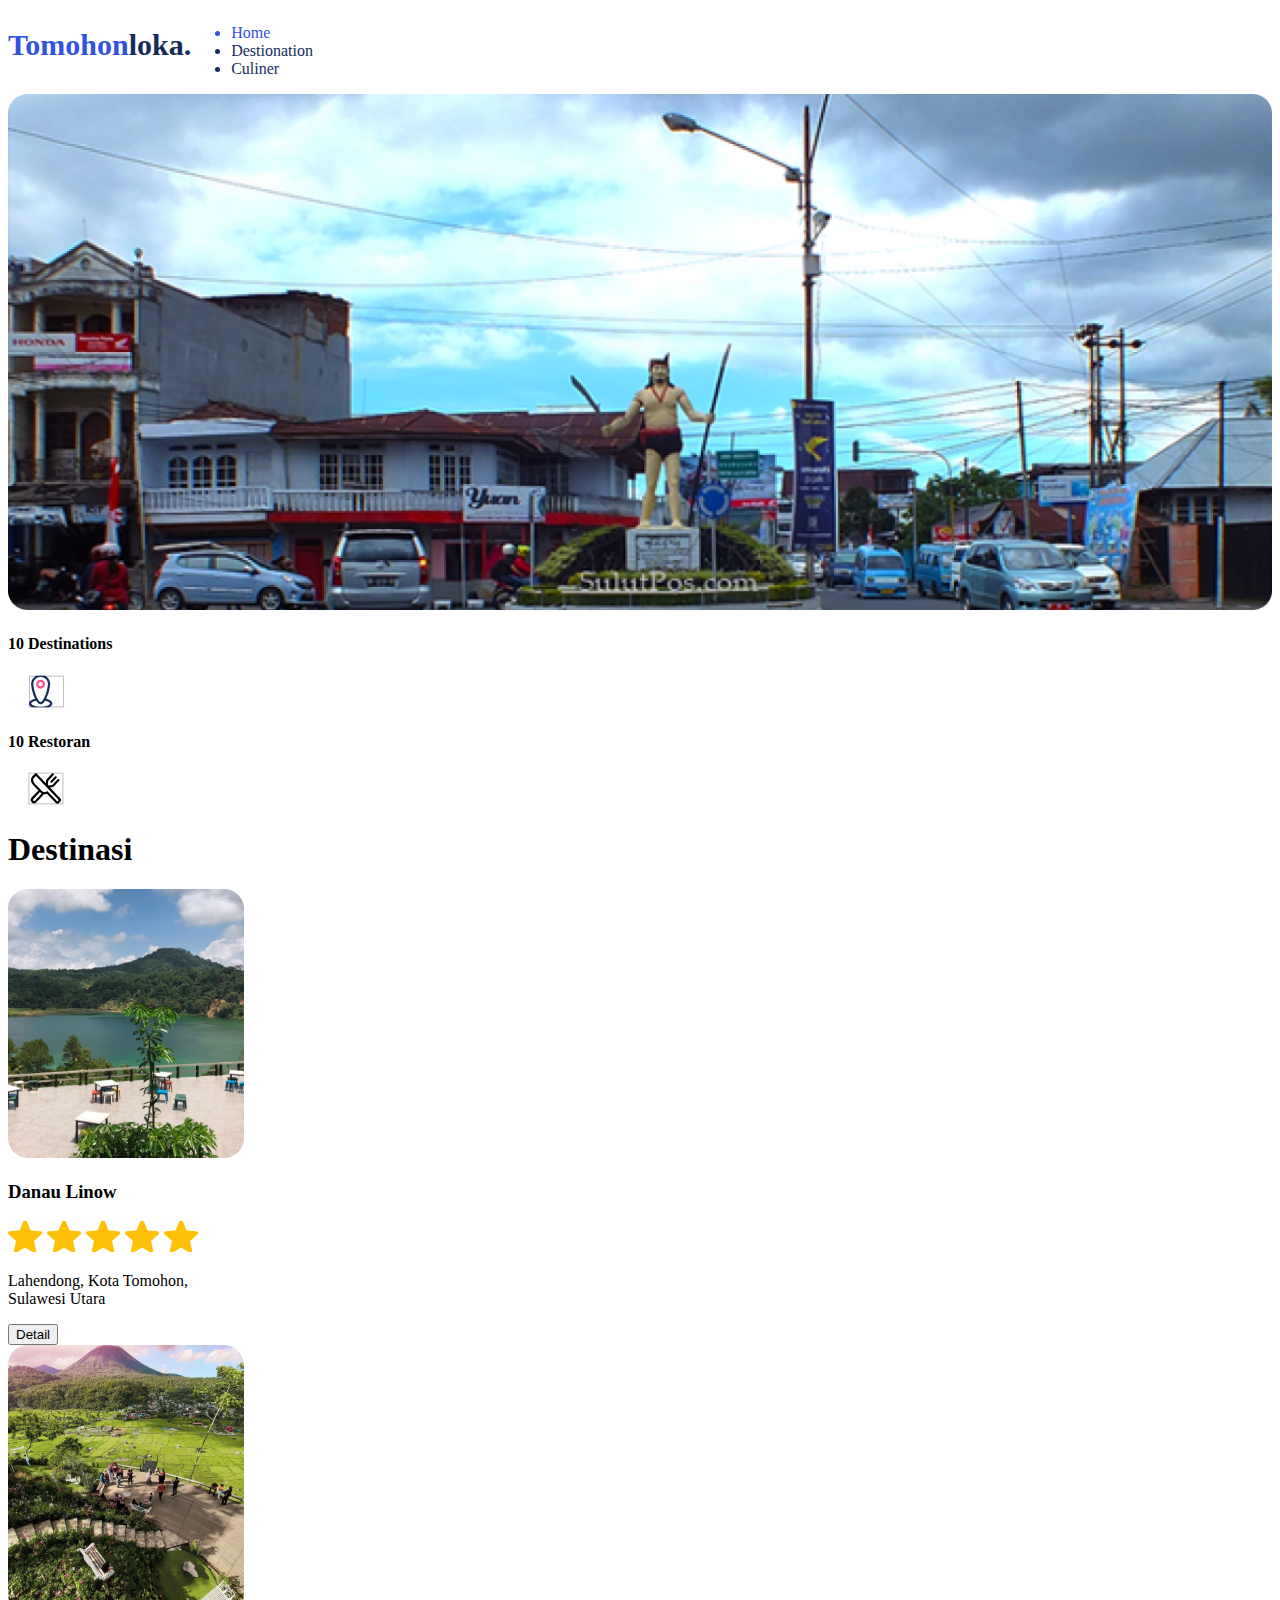
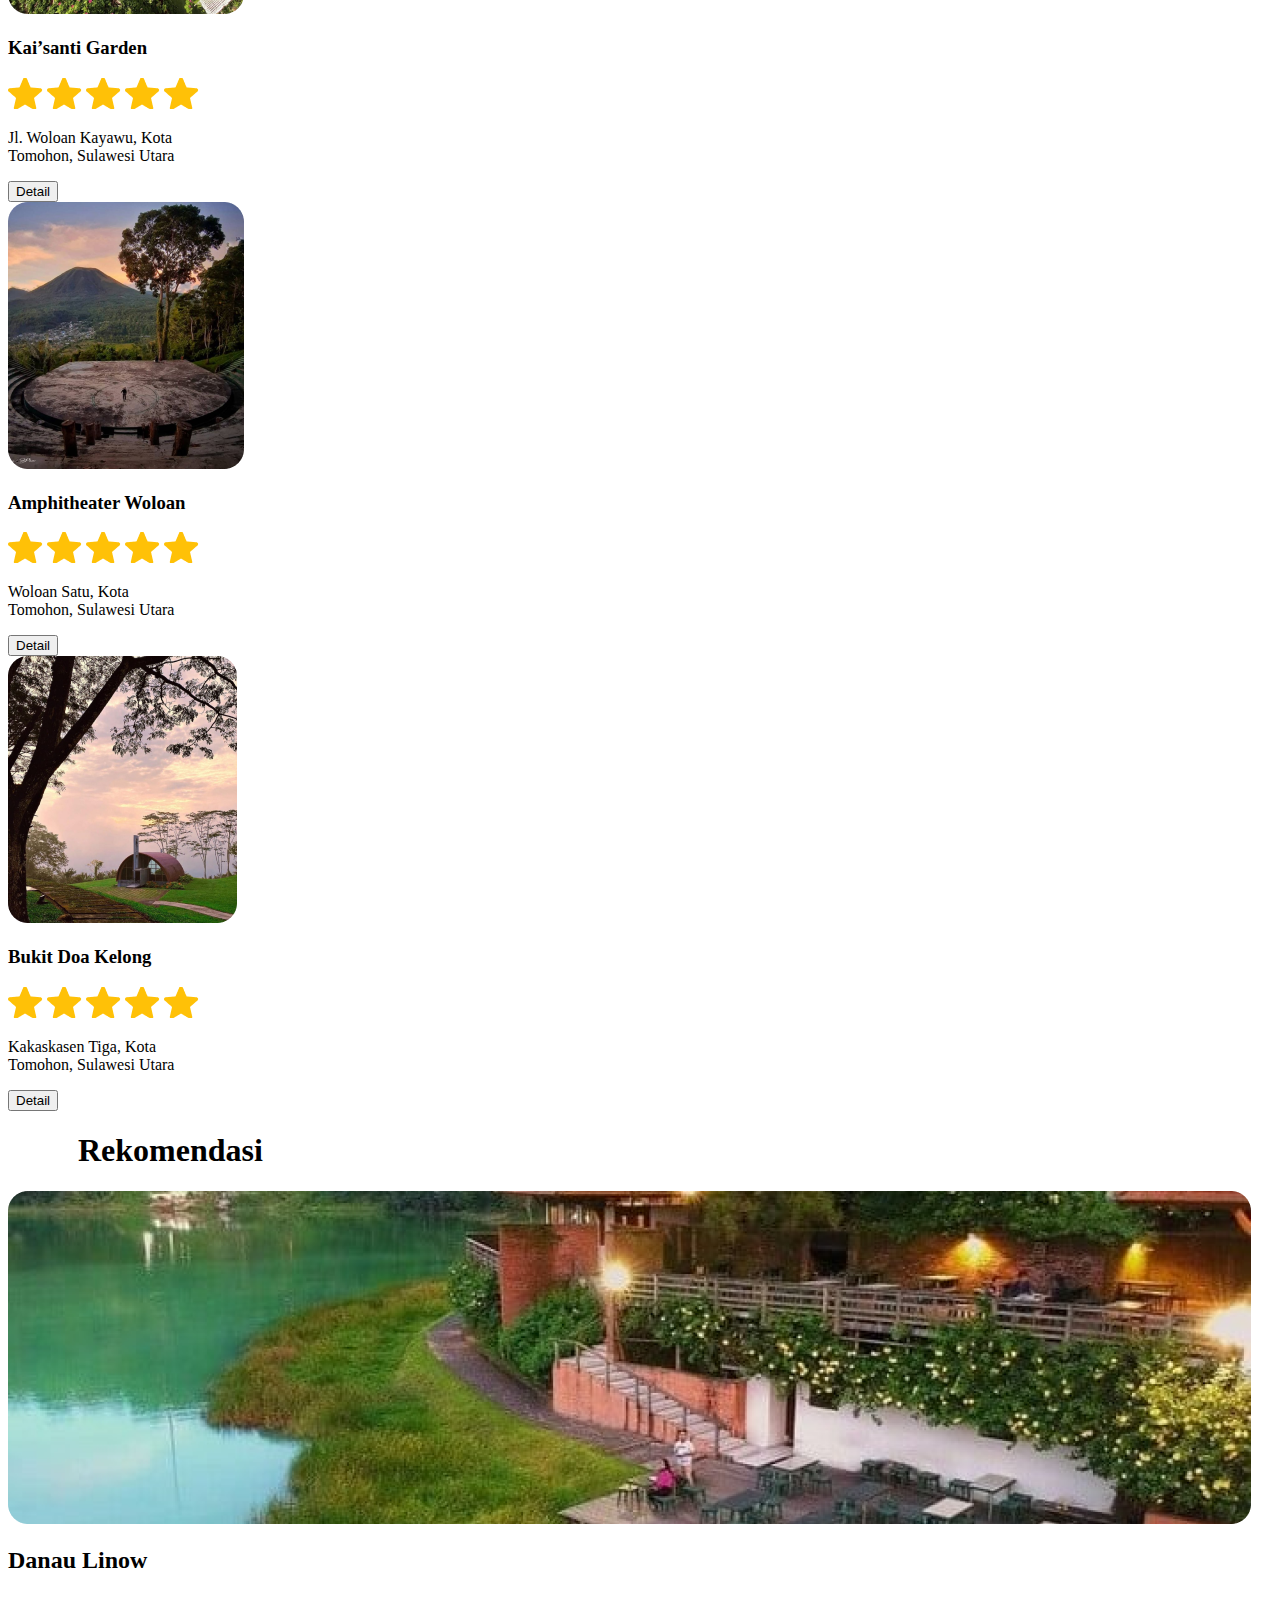
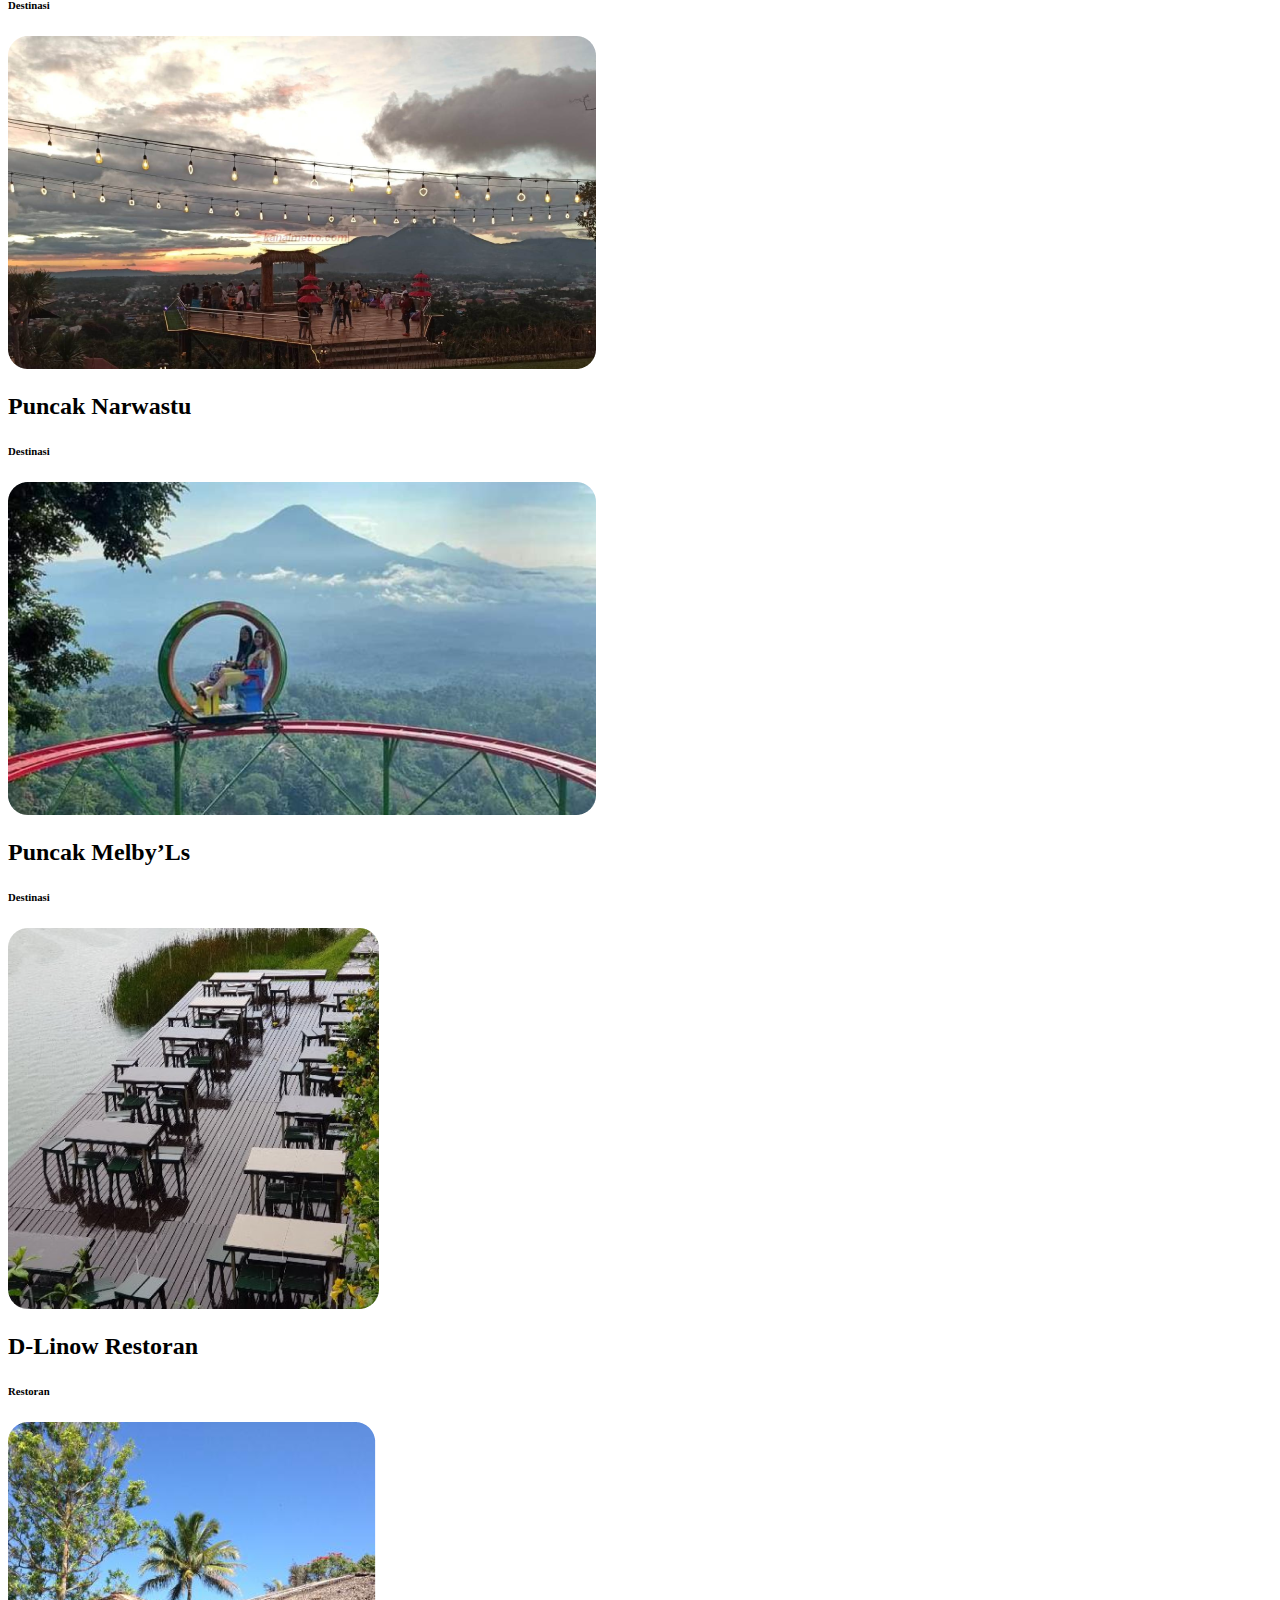
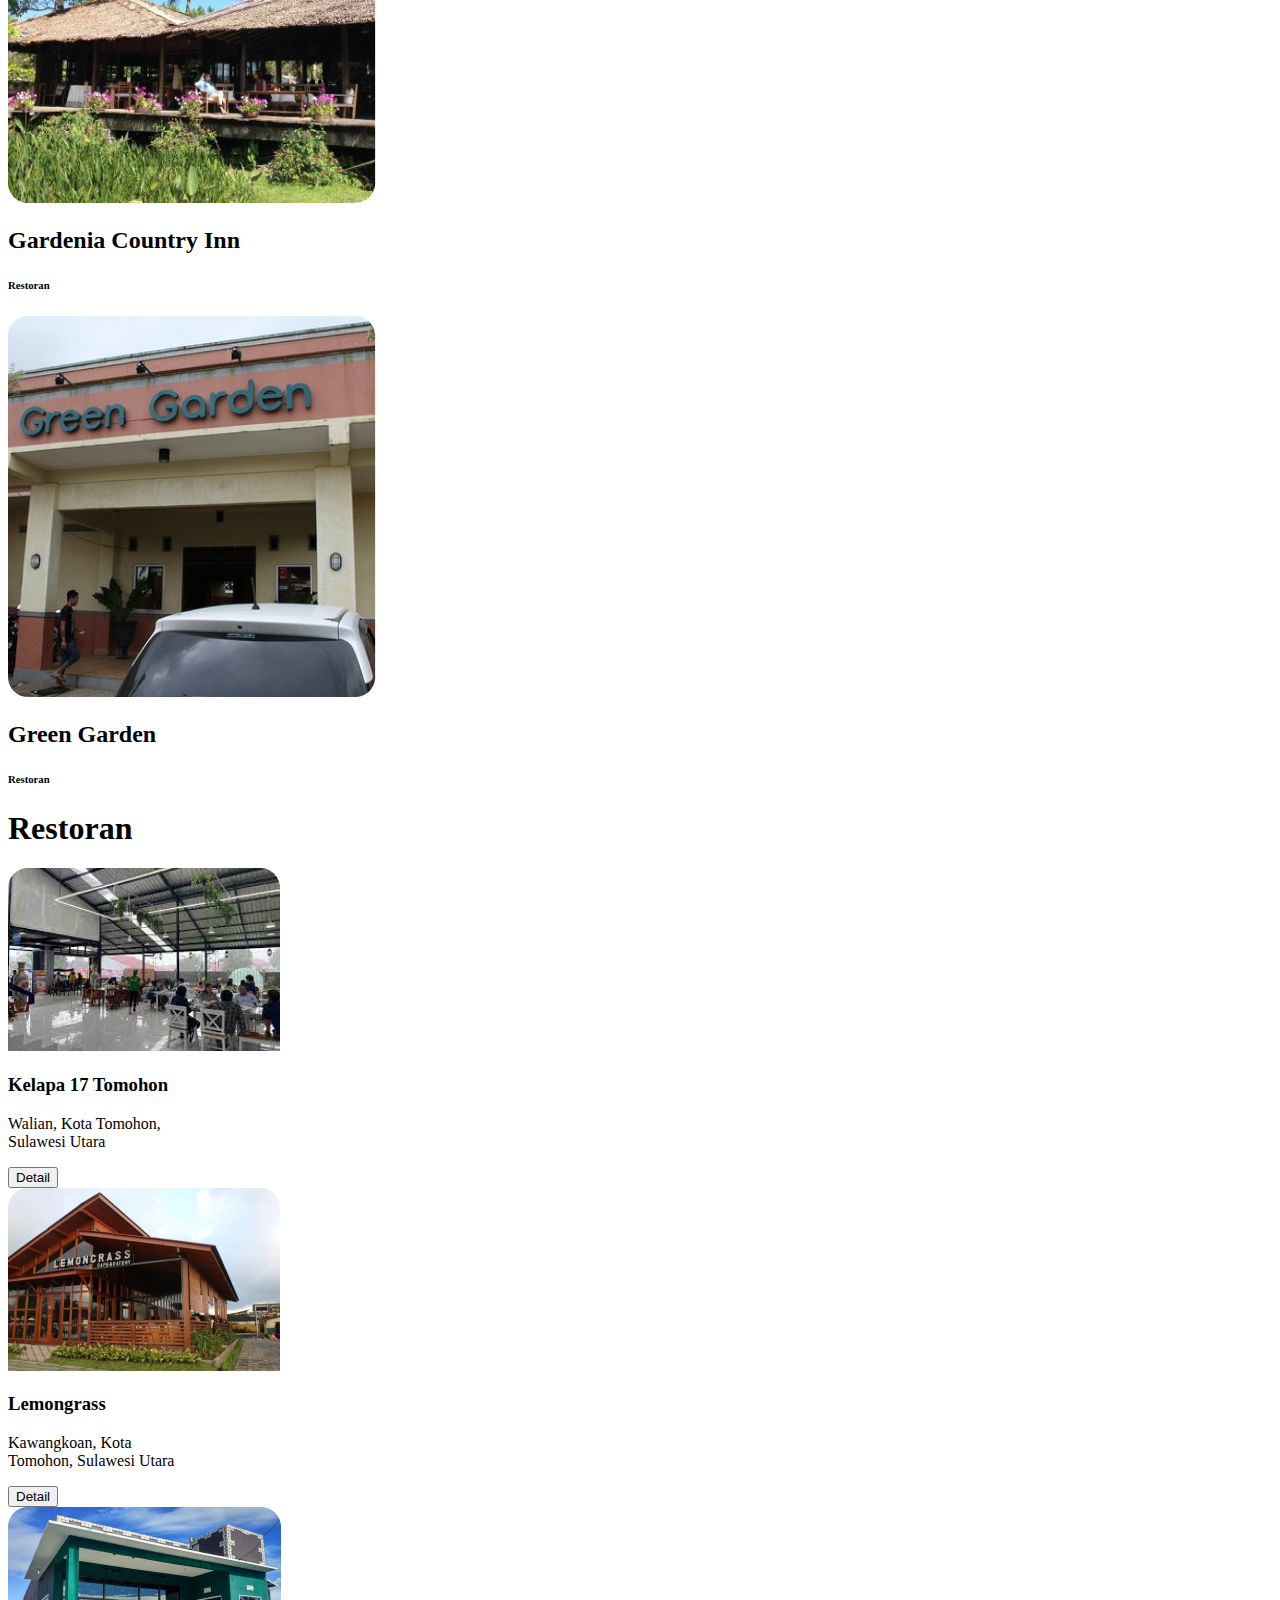
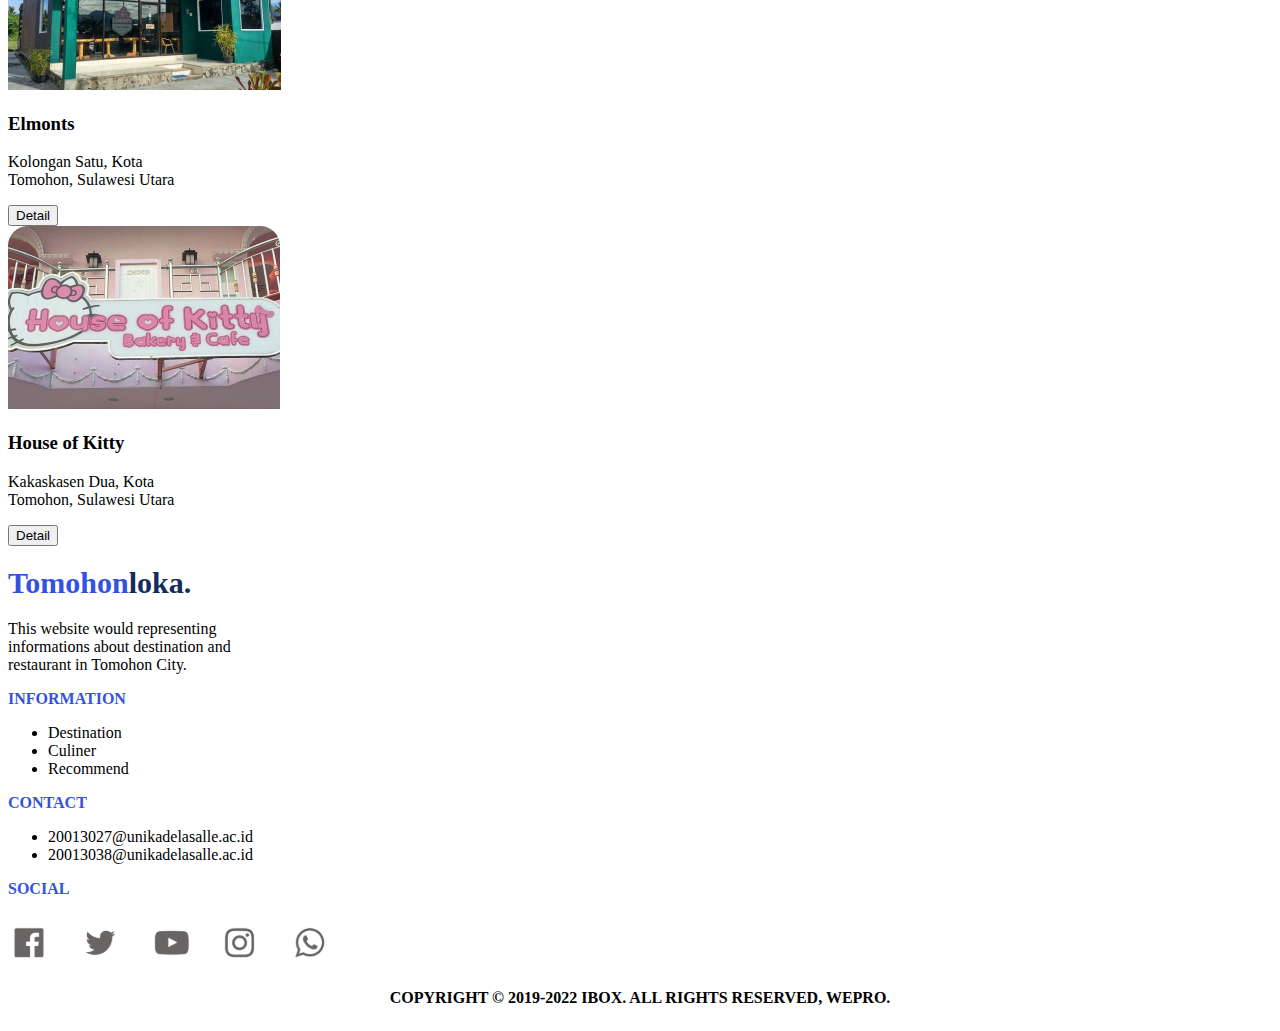
<file: index.html>
<!DOCTYPE html>
<html lang="en">
  <head>
    <meta charset="UTF-8" />
    <meta http-equiv="X-UA-Compatible" content="IE=edge" />
    <meta name="viewport" content="width=device-width, initial-scale=1.0" />
    <link rel="stylesheet" href="./assets/style/style.css" />
    <title>Document</title>
  </head>
  <body>
    <header class="header">
      <h1 style="color: #3252df; font-size: 30px">Tomohon<span style="color: #152c5b">loka.</span></h1>
      <nav>
        <ul class="ul_header">
          <li style="color: #3252df">Home</li>
          <li style="color: #152c5b">Destionation</li>
          <li style="color: #152c5b">Culiner</li>
        </ul>
      </nav>
    </header>

    <main>
      <div class="containeer">
        <!-- hero -->
        <div class="hero">
          <img style="width: 1264px; height: 516px" src="./assets/img/hero.png" alt="" />
          <div class="desres">
            <div class="dest">
              <h4><span style="font-weight: bold">10 </span>Destinations</h4>
              <div><img style="padding-left: 20px" src="./assets/img/dest.png" alt="" /></div>
            </div>
            <div class="rest">
              <h4><span style="font-weight: bold">10 </span>Restoran</h4>
              <img style="padding-left: 20px" src="./assets/img/rest.png" alt="" />
            </div>
          </div>
        </div>
        <!-- end hero -->

        <!-- destinasi -->
        <div class="content">
          <div class="destinasi_judul"><h1>Destinasi</h1></div>
          <div class="destinasi_content">
            <!-- card1 -->
            <div class="card">
              <img src="./assets/img/danaulinow 2.png" alt="" />
              <h3>Danau Linow</h3>
              <div class="bintang">
                <img src="./assets/img/bintang.png" alt="" />
                <img src="./assets/img/bintang.png" alt="" />
                <img src="./assets/img/bintang.png" alt="" />
                <img src="./assets/img/bintang.png" alt="" />
                <img src="./assets/img/bintang.png" alt="" />
              </div>
              <p>
                Lahendong, Kota Tomohon,<br />
                Sulawesi Utara
              </p>
              <div class="card_btn">
                <button>Detail</button>
              </div>
            </div>
            <!-- card2 -->
            <div class="card">
              <img src="./assets/img/kaisanti.png" alt="" />
              <h3>Kai’santi Garden</h3>
              <div class="bintang">
                <img src="./assets/img/bintang.png" alt="" />
                <img src="./assets/img/bintang.png" alt="" />
                <img src="./assets/img/bintang.png" alt="" />
                <img src="./assets/img/bintang.png" alt="" />
                <img src="./assets/img/bintang.png" alt="" />
              </div>
              <p>
                Jl. Woloan Kayawu, Kota <br />
                Tomohon, Sulawesi Utara
              </p>
              <div class="card_btn">
                <button>Detail</button>
              </div>
            </div>
            <!-- card3 -->
            <div class="card">
              <img src="./assets/img/amphiwoloan.png" alt="" />
              <h3>Amphitheater Woloan</h3>
              <div class="bintang">
                <img src="./assets/img/bintang.png" alt="" />
                <img src="./assets/img/bintang.png" alt="" />
                <img src="./assets/img/bintang.png" alt="" />
                <img src="./assets/img/bintang.png" alt="" />
                <img src="./assets/img/bintang.png" alt="" />
              </div>
              <p>
                Woloan Satu, Kota <br />
                Tomohon, Sulawesi Utara
              </p>
              <div class="card_btn">
                <button>Detail</button>
              </div>
            </div>
            <!-- card4 -->
            <div class="card">
              <img src="./assets/img/bukit doa.png" alt="" />
              <h3>Bukit Doa Kelong</h3>
              <div class="bintang">
                <img src="./assets/img/bintang.png" alt="" />
                <img src="./assets/img/bintang.png" alt="" />
                <img src="./assets/img/bintang.png" alt="" />
                <img src="./assets/img/bintang.png" alt="" />
                <img src="./assets/img/bintang.png" alt="" />
              </div>
              <p>
                Kakaskasen Tiga, Kota <br />
                Tomohon, Sulawesi Utara
              </p>
              <div class="card_btn">
                <button>Detail</button>
              </div>
            </div>
          </div>
        </div>
        <!-- end destinasi -->

        <!-- Rekomendasi -->
        <div class="content">
          <div class="destinasi_judul"><h1 style="padding-left: 70px">Rekomendasi</h1></div>
          <div class="rekomendasi_content">
            <!-- card1 -->
            <div class="card3">
              <img src="./assets/img/danaulinowrekom.png" alt="" />
              <div class="card_text3">
                <h2>Danau Linow</h2>
                <h6>Destinasi</h6>
              </div>
            </div>
            <!-- card2 -->
            <div class="card4">
              <div class="card3-2">
                <img src="./assets/img/narwastuhills.png" alt="" />
                <div class="card_text3">
                  <h2>Puncak Narwastu</h2>
                  <h6>Destinasi</h6>
                </div>
              </div>
              <div class="card3-2">
                <img src="./assets/img/puncakmelbyLs.png" alt="" />
                <div class="card_text3">
                  <h2>Puncak Melby’Ls</h2>
                  <h6>Destinasi</h6>
                </div>
              </div>
            </div>
            <!-- card3 -->
            <div class="card4">
              <div class="card3-2">
                <img src="./assets/img/linowrestoran.png" alt="" />
                <div class="card_text3">
                  <h2>D-Linow Restoran</h2>
                  <h6>Restoran</h6>
                </div>
              </div>
              <div class="card3-2">
                <img src="./assets/img/gardenia.png" alt="" />
                <div class="card_text3">
                  <h2>Gardenia Country Inn</h2>
                  <h6>Restoran</h6>
                </div>
              </div>
              <div class="card3-2">
                <img src="./assets/img/greengarden.png" alt="" />
                <div class="card_text3">
                  <h2>Green Garden</h2>
                  <h6>Restoran</h6>
                </div>
              </div>
            </div>
          </div>
        </div>
        <!-- end rekomendasi -->

        <!-- restoran -->
        <div class="content">
          <div class="destinasi_judul"><h1>Restoran</h1></div>
          <div class="destinasi_content">
            <!-- card1 -->
            <div class="card2">
              <img src="./assets/img/kepala17.png" alt="" />
              <div class="card_text">
                <h3>Kelapa 17 Tomohon</h3>

                <p>
                  Walian, Kota Tomohon,<br />
                  Sulawesi Utara
                </p>
                <div class="card_btn">
                  <button>Detail</button>
                </div>
              </div>
            </div>
            <!-- card2 -->
            <div class="card2">
              <img src="./assets/img/lemongrass.png" alt="" />
              <div class="card_text">
                <h3>Lemongrass</h3>

                <p>
                  Kawangkoan, Kota <br />
                  Tomohon, Sulawesi Utara
                </p>
                <div class="card_btn">
                  <button>Detail</button>
                </div>
              </div>
            </div>
            <!-- card3 -->
            <div class="card2">
              <img src="./assets/img/elmontscoffe.png" alt="" />
              <div class="card_text">
                <h3>Elmonts</h3>

                <p>
                  Kolongan Satu, Kota <br />
                  Tomohon, Sulawesi Utara
                </p>
                <div class="card_btn">
                  <button>Detail</button>
                </div>
              </div>
            </div>
            <!-- card4  -->
            <div class="card2">
              <img src="./assets/img/houseofkitty 1.png" alt="" />
              <div class="card_text">
                <h3>House of Kitty</h3>

                <p>
                  Kakaskasen Dua, Kota <br />
                  Tomohon, Sulawesi Utara
                </p>
                <div class="card_btn">
                  <button>Detail</button>
                </div>
              </div>
            </div>
          </div>
        </div>
        <!-- end restoran -->
      </div>
    </main>

    <footer class="footer">
      <div class="rekomendasi_content">
        <div class="footer_content">
          <!-- tomohonloka -->
          <div class="about">
            <h1 style="color: #3252df; font-size: 30px">Tomohon<span style="color: #152c5b">loka.</span></h1>
            <p>
              This website would representing <br />
              informations about destination and <br />
              restaurant in Tomohon City.
            </p>
          </div>

          <!-- information -->
          <div class="about">
            <p style="color: #3252df; font-weight: bold">INFORMATION</p>
            <ul>
              <li class="list">Destination</li>
              <li class="list">Culiner</li>
              <li class="list">Recommend</li>
            </ul>
          </div>
          <!-- contact -->
          <div class="about">
            <p style="color: #3252df; font-weight: bold">CONTACT</p>
            <ul>
              <li class="list">20013027@unikadelasalle.ac.id</li>
              <li class="list">20013038@unikadelasalle.ac.id</li>
            </ul>
          </div>
          <!-- SOCIAL -->
          <div class="about">
            <p style="color: #3252df; font-weight: bold">SOCIAL</p>
            <div class="bintang">
              <img src="./assets/img/Sosial Media.svg" alt="" />
            </div>
          </div>
        </div>
      </div>
      <div style="justify-content: center; display: flex; font-weight: bold"><p>COPYRIGHT © 2019-2022 IBOX. ALL RIGHTS RESERVED, WEPRO.</p></div>
    </footer>
  </body>
</html>
</file>
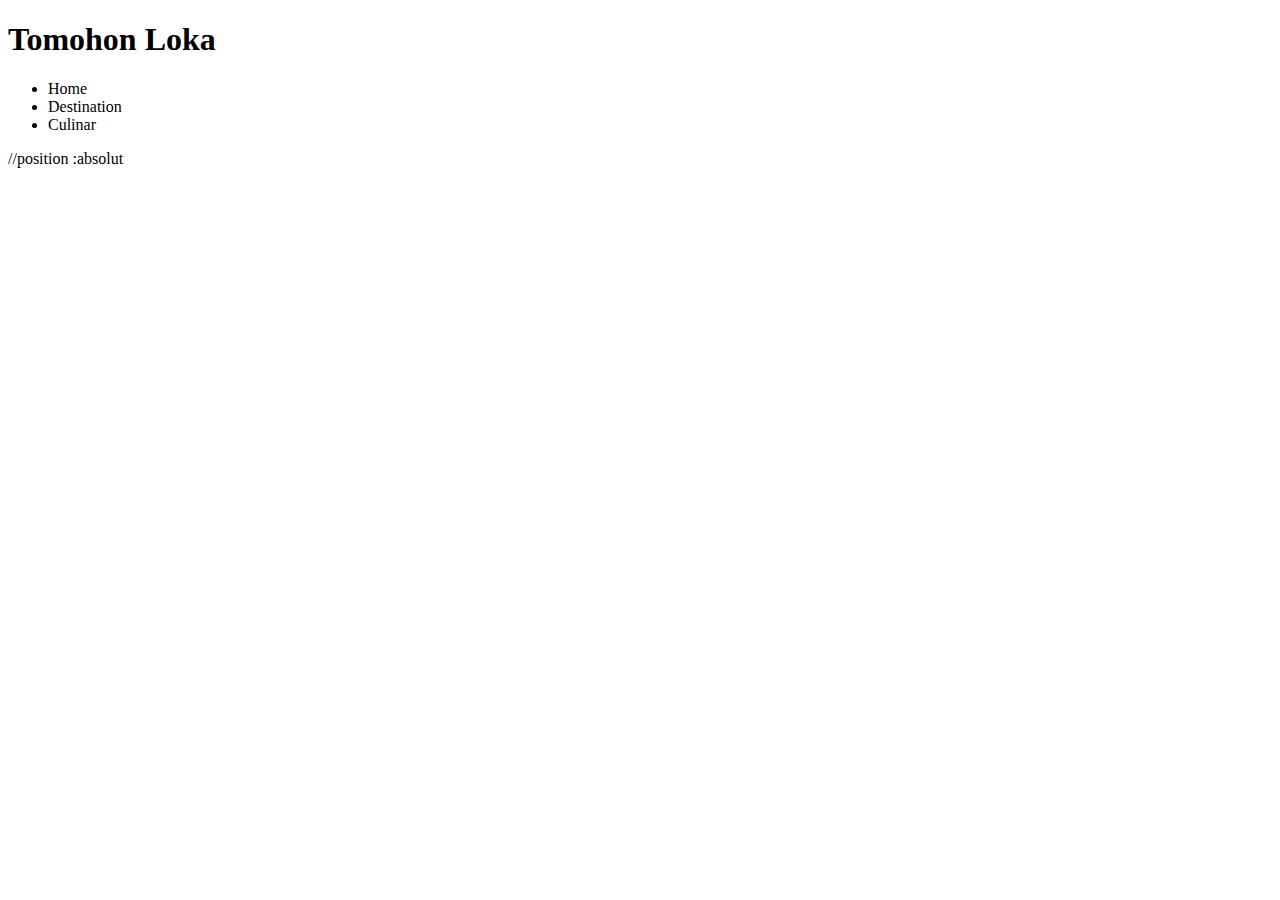
<file: assets/index.html>
<!DOCTYPE html>
<html lang="en">
  <head>
    <meta charset="UTF-8" />
    <meta http-equiv="X-UA-Compatible" content="IE=edge" />
    <meta name="viewport" content="width=device-width, initial-scale=1.0" />
    <title>Document</title>
  </head>
  <body>
    <header class="header">
      <h1>Tomohon <span>Loka</span></h1>

      <ul>
        <li>Home</li>
        <li>Destination</li>
        <li>Culinar</li>
      </ul>
    </header>

    //position :absolut
  </body>
</html>
</file>
<file: assets/style/style.css>
.header {
  display: flex;
}
</file>
